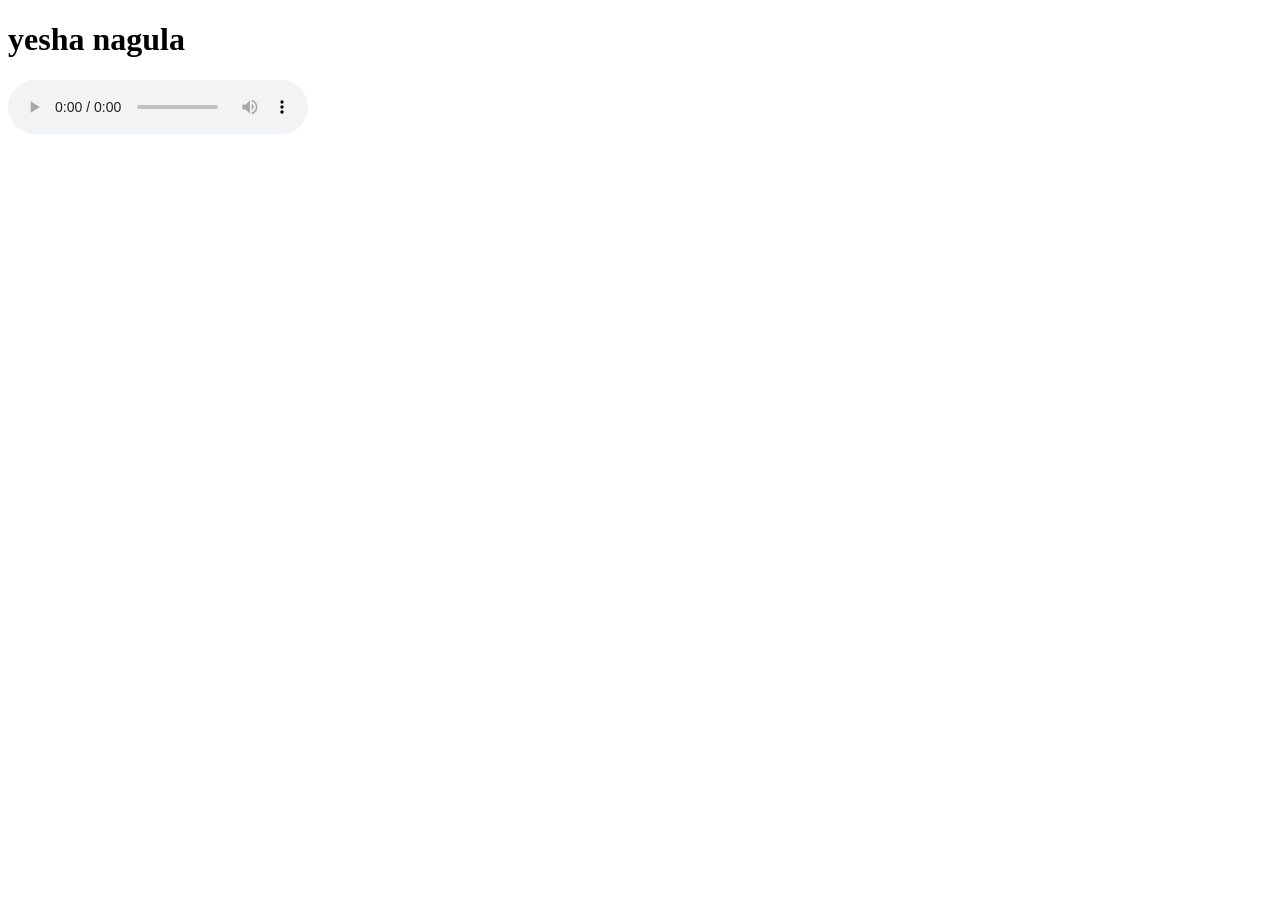
<file: audio.html>
<!DOCTYPE html>
<html lang="en">
<head>
    <meta charset="UTF-8">
    <meta name="viewport" content="width=device-width, initial-scale=1.0">
    <title>audio file</title>
</head>
<body>
    <h1>yesha nagula</h1>
    <audio controls>
        <source src="c:\Users\LENOVO\Downloads\Yeshanagula (Telugu)(KoshalWorld.Com).mp3"
    </audio>

</body>


+
</file>
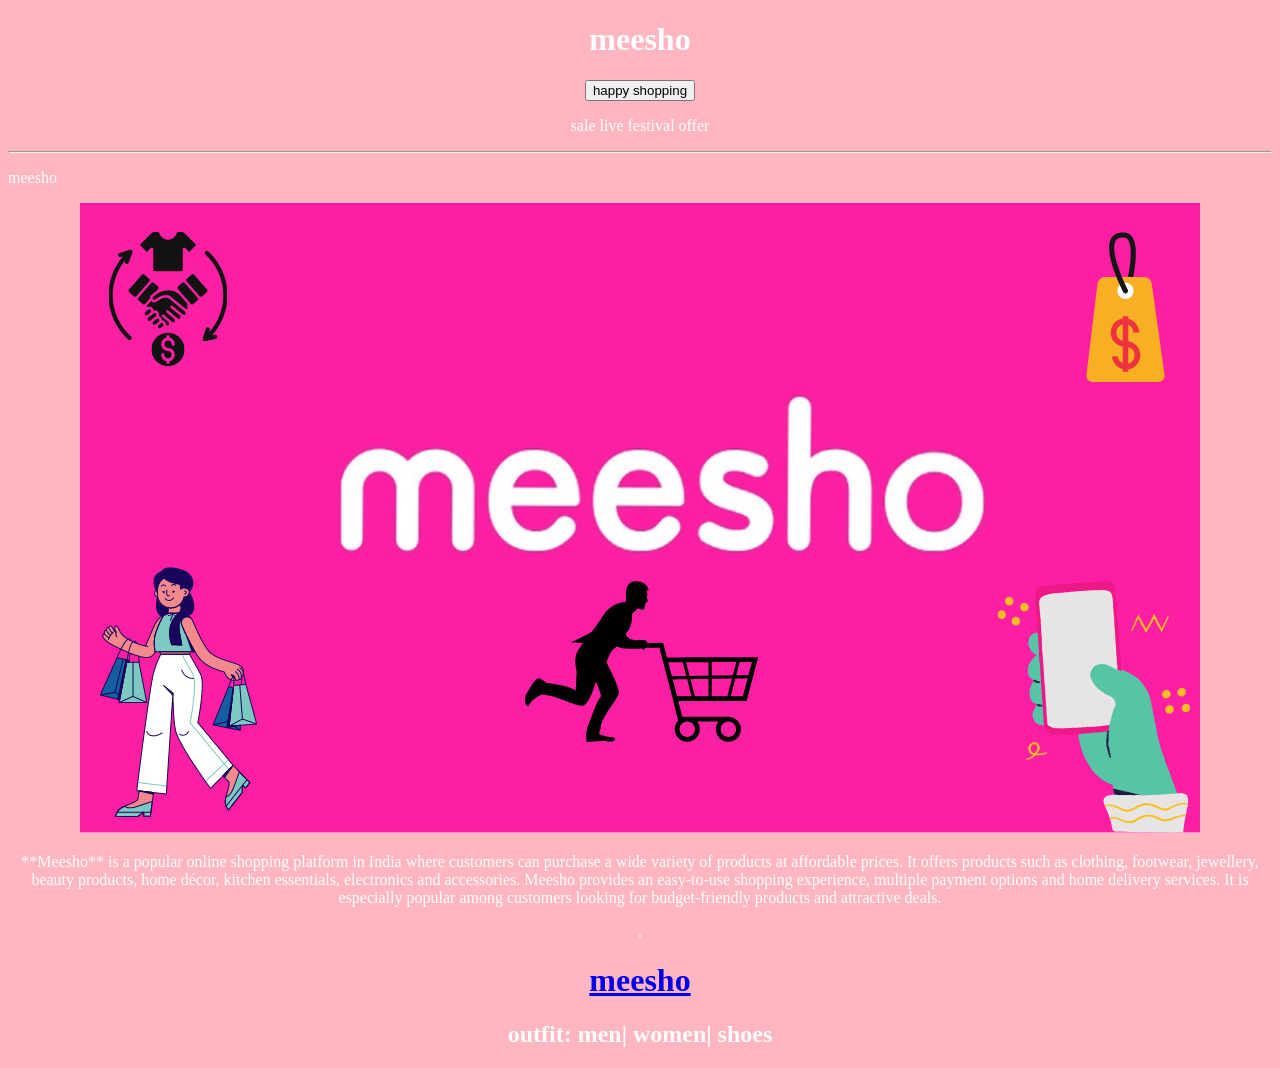
<file: event2.html>
<!DOCTYPE html>
<html>
    <head>
        <title>Events</title>
        <link rel="icon" href="image.png"
        <link rel="style sheet" href="style.css"
    </head>
<body bgcolor="lightpink" style="color:white;">
    <center>
        <h1 id="heading">meesho</h1>
        <button id="changebutton" onclick="change()">happy shopping</button>
        <p>sale live festival offer</p>
    </center>
    <hr>
    <p>
        meesho
    </p>
    <center>
        <img src="image.png">
        <p>**Meesho** is a popular online shopping platform in India where customers can purchase a wide variety of products at affordable prices. It offers products such as clothing, footwear, jewellery, beauty products, home décor, kitchen essentials, electronics and accessories. Meesho provides an easy-to-use shopping experience, multiple payment options and home delivery services. It is especially popular among customers looking for budget-friendly products and attractive deals.</p>
        .</p>
        <h1> 
            <a href="https://www.meesho.com?utm_source=chatgpt.com">meesho</a>
        <h2>outfit: men| women| shoes</h2>
        </center>
        </body>
</html>
</file>
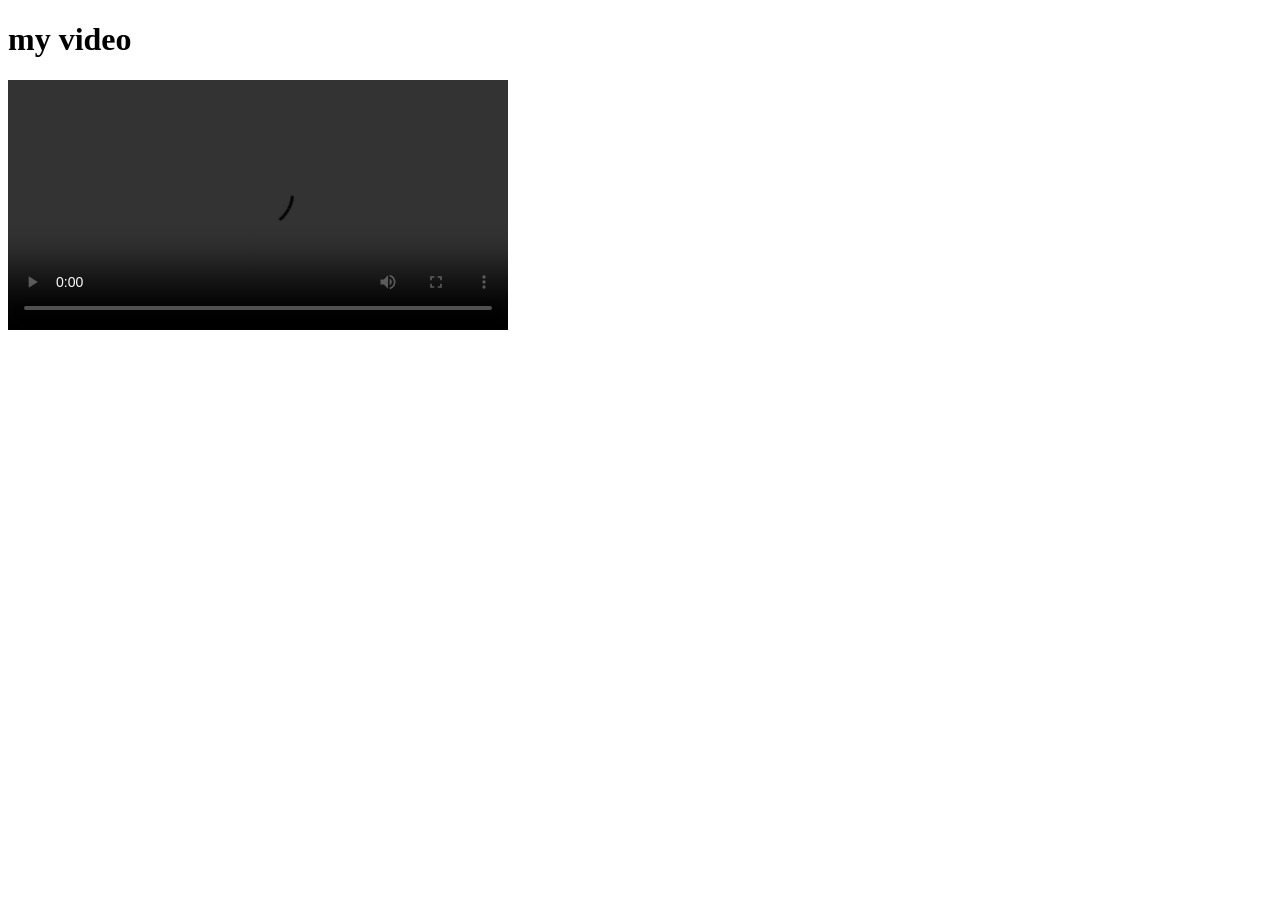
<file: video.html>
<!DOCTYPE html>
<html lang="en">
<head>
    <meta charset="UTF-8">
    <meta name="viewport" content="width=device-width, initial-scale=1.0">
    <title>Document</title>
</head>
<body>
    <h1>my video</h1>
    <video width="500" controls>
        <source src="https://www.youtube.com/watch?v=ZR4v1c4CClc"
    </video>
    </body>
</file>
<file: style.css>
body{
    font-family: 'Franklin Gothic Medium', 'Arial Narrow', Arial, sans-serif;
    background-color: blue;
    padding: 24px;

}
</file>
